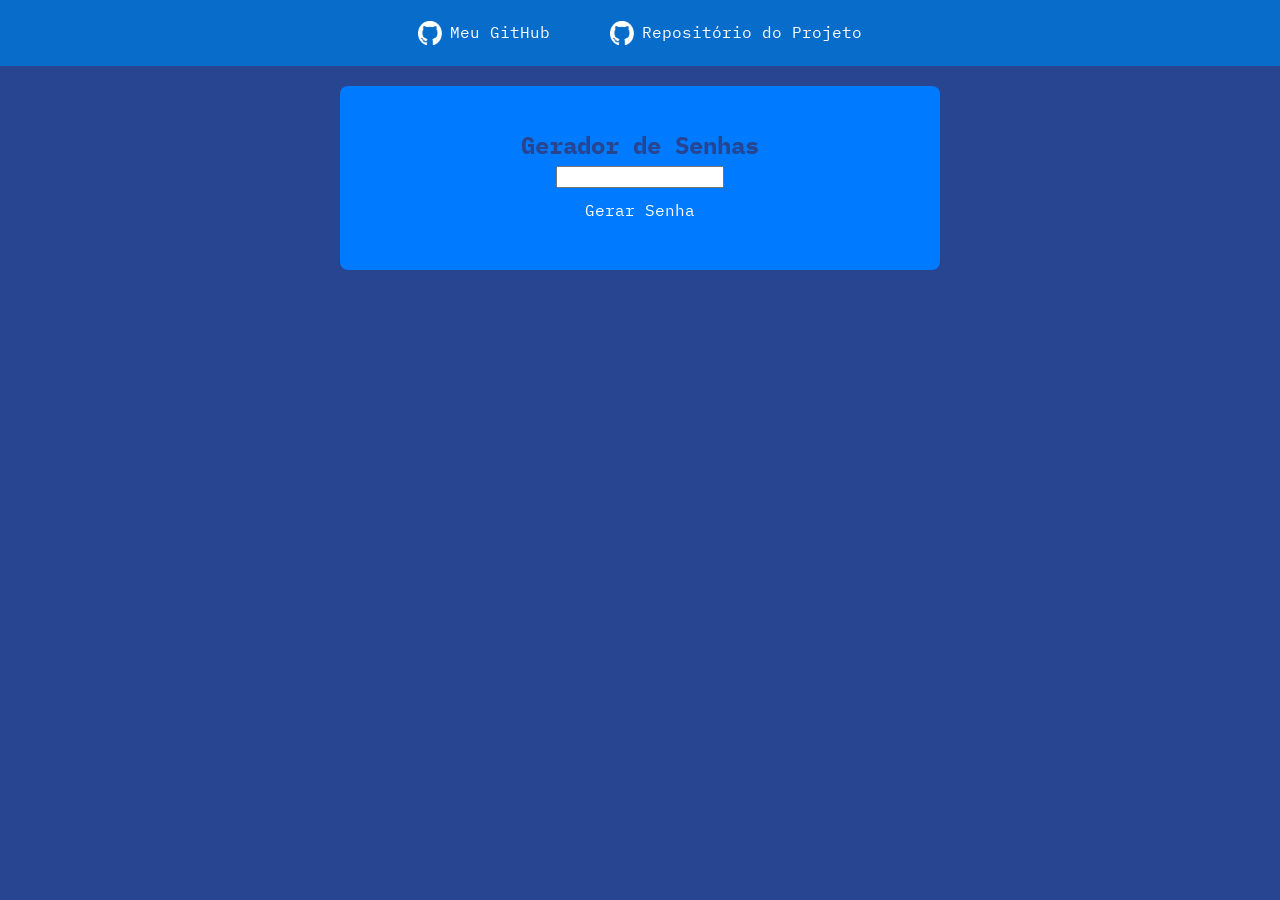
<file: index.html>
<!DOCTYPE html>
<html lang="en">
<head>
    <meta charset="UTF-8">
    <meta name="viewport" content="width=device-width, initial-scale=1.0">
    <link rel="shortcut icon" type="imagex/png" href="./img/password.png">
    <link rel="stylesheet" href="gds.css">

    <title>Gerador de Senhas</title>
</head>
<body>

    <header>
        <nav class="navegation">
            <ul class="nav-menu">
                <li>
                    <a href="https://github.com/Fredson-Sy" class="btn-link">
                        <img src="./img/pngfind.com-github-logo-png-1766942.png" alt="Logo do GitHub">
                        Meu GitHub
                    </a>
                </li>
                <li>
                    <a href="https://github.com/Fredson-Sy/gerador-de-senhas" class="btn-link">
                        <img src="./img/pngfind.com-github-logo-png-1766942.png" alt="Logo do GitHub">
                        Repositório do Projeto
                    </a>
                </li>
            </ul>
        </nav>
    </header>

    <section>
        <main>
            <div class="container">
                <h1>Gerador de Senhas</h1>

                <div class="label-float">
                    <input type="text" id="password" readonly>
                </div>

                <button id="generate" class="generate-button">Gerar Senha</button>
            </div>
        </main>
    </section>

    <script src="gds.js"></script>
</body>
</html>
</file>
<file: gds.css>
@import url('https://fonts.googleapis.com/css2?family=Audiowide&family=Gugi&family=IBM+Plex+Mono:ital,wght@0,100;0,200;0,300;0,400;0,500;0,600;0,700;1,100;1,200;1,300;1,400;1,500;1,600;1,700&family=Stick+No+Bills:wght@200..800&display=swap');

* {
  margin: 0;
  padding: 0;
  font-family: "IBM Plex Mono", monospace;
  box-sizing: border-box;
}

body {
  line-height: 1.6;
  background-color: #274590;
  color: #274590;
  padding: 0;
}

header {
  background-color: #086cca;
  padding: 10px;
  width: 100%;
  height: 100%;
  justify-content: space-between;
}

.navegation {
  display: flex;
  justify-content: center;
}

.nav-menu {
  list-style: none;
  display: flex;
}

.nav-menu li {
  margin: 0 10px;
}

.btn-link {
  padding: 10px 20px;
  text-decoration: none;
  color: #ffffff;
  display: flex;
  align-items: center;
  border-radius: 10px;
}

.btn-link img {
  width: 24px;
  height: 24px;
  margin-right: 8px;
}

section {
  max-width: 600px;
  margin: 20px auto;
  padding: 20px;
  background: #007bff;
  border-radius: 8px;
  text-align: center;
}

main {
  display: flex;
  flex-direction: column;
  align-items: center;
  width: 100%;
  padding: 20px;
}

.generate-button {
  background-color: #007bff;
  color: #fff;
  border: none;
  border-radius: 5px;
  padding: 10px 20px;
  font-size: 16px;
  cursor: pointer;
  transition: background-color 0.3s ease;
}

.generate-button:hover {
  background-color: #0056b3;
}

a:hover {
  background-color:#274590;
}
</file>
